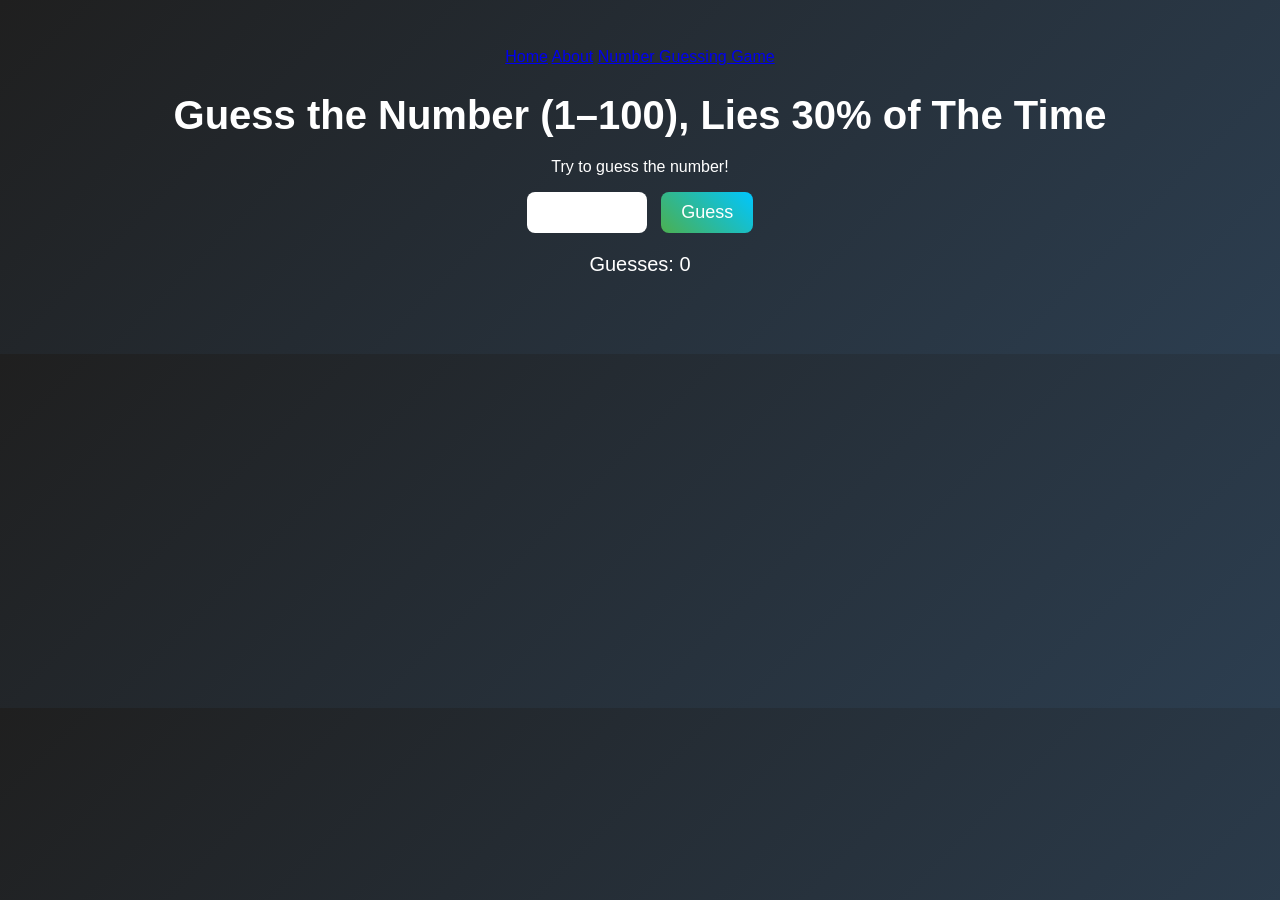
<file: ai.html>
<!DOCTYPE html>

<html lang="en">
<head>
  <meta charset="UTF-8">
  <title>Guess the Number</title>
  <style>
    body {
      font-family: Arial, sans-serif;
      background: linear-gradient(135deg, #1f1f1f, #2c3e50);
      color: #fff;
      text-align: center;
      padding: 40px;
    }

    h1 {
      margin-bottom: 20px;
      font-size: 2.5rem;
    }

    input {
      padding: 10px;
      font-size: 18px;
      width: 100px;
      text-align: center;
      border-radius: 8px;
      border: none;
      outline: none;
    }

    button {
      padding: 10px 20px;
      font-size: 18px;
      margin-left: 10px;
      border-radius: 8px;
      border: none;
      cursor: pointer;
      background: linear-gradient(45deg, #4CAF50, #00c6ff);
      color: white;
      transition: transform 0.2s, box-shadow 0.2s;
    }

    button:hover {
      transform: scale(1.1);
      box-shadow: 0 0 15px #00ffcc;
    }

    .message {
      margin-top: 20px;
      font-size: 20px;
    }

    .result {
      margin-top: 30px;
      font-size: 26px;
      color: #00ffcc;
      opacity: 0;
    }

    .pop {
      animation: pop 0.5s ease forwards;
    }

    @keyframes pop {
      0% { transform: scale(0.5); opacity: 0; }
      70% { transform: scale(1.2); opacity: 1; }
      100% { transform: scale(1); }
    }

    .play-again {
      margin-top: 20px;
      display: none;
    }
  </style>
</head>
<body>

  <div id="navbar">
    <a href="index.html">Home</a>
    <a href="about.html">About</a>
    <a href="ai.html">Number Guessing Game</a>
  </div>

  <h1>Guess the Number (1–100), Lies 30% of The Time</h1>
  <p>Try to guess the number!</p>

  <input type="number" id="guessInput" min="1" max="100">
  <button onclick="checkGuess()">Guess</button>

  <div class="message" id="message"></div>
  <div class="message">Guesses: <span id="guessCount">0</span></div>
  <div class="result" id="result"></div>

  <div class="play-again" id="playAgain">
    <p>Play again?</p>
    <button onclick="resetGame()">Yes</button>
  </div>

  <script>
    let secretNumber = Math.floor(Math.random() * 100) + 1;
    let guesses = 0;

    function checkGuess() {
      const input = document.getElementById("guessInput");
      const message = document.getElementById("message");
      const guessCountText = document.getElementById("guessCount");
      const result = document.getElementById("result");
      const playAgain = document.getElementById("playAgain");

      const userGuess = Number(input.value);

      if (!userGuess || userGuess < 1 || userGuess > 100) {
        message.textContent = "Please enter a number between 1 and 100.";
        return;
      }

      guesses++;
      guessCountText.textContent = guesses;

      // ✅ Correct guess always works
      if (userGuess === secretNumber) {
        let feedback = "";

        if (guesses < 5) {
          feedback = "🔥 Amazing!";
        } else if (guesses < 10) {
          feedback = "😎 Nice!";
        } else {
          feedback = "🎉 You got it!";
        }

        message.textContent = "Correct! The number was " + secretNumber;
        result.textContent = feedback;

        result.classList.remove("pop");
        void result.offsetWidth;
        result.classList.add("pop");

        playAgain.style.display = "block";
      } else {
        // 🎲 30% chance to lie
        const shouldLie = Math.random() < 0.3;

        let isTooLow = userGuess < secretNumber;

        // Flip the truth if lying
        if (shouldLie) {
          isTooLow = !isTooLow;
        }

        if (isTooLow) {
          message.textContent = "Too low! Try again." + (shouldLie ? " 🤨" : "");
        } else {
          message.textContent = "Too high! Try again." + (shouldLie ? " 🤨" : "");
        }
      }

      input.value = "";
      input.focus();
    }

    function resetGame() {
      secretNumber = Math.floor(Math.random() * 100) + 1;
      guesses = 0;

      document.getElementById("guessCount").textContent = "0";
      document.getElementById("message").textContent = "New game started!";
      document.getElementById("result").textContent = "";
      document.getElementById("playAgain").style.display = "none";

      document.getElementById("guessInput").focus();
    }
  </script>

</body>
</html>
</file>
